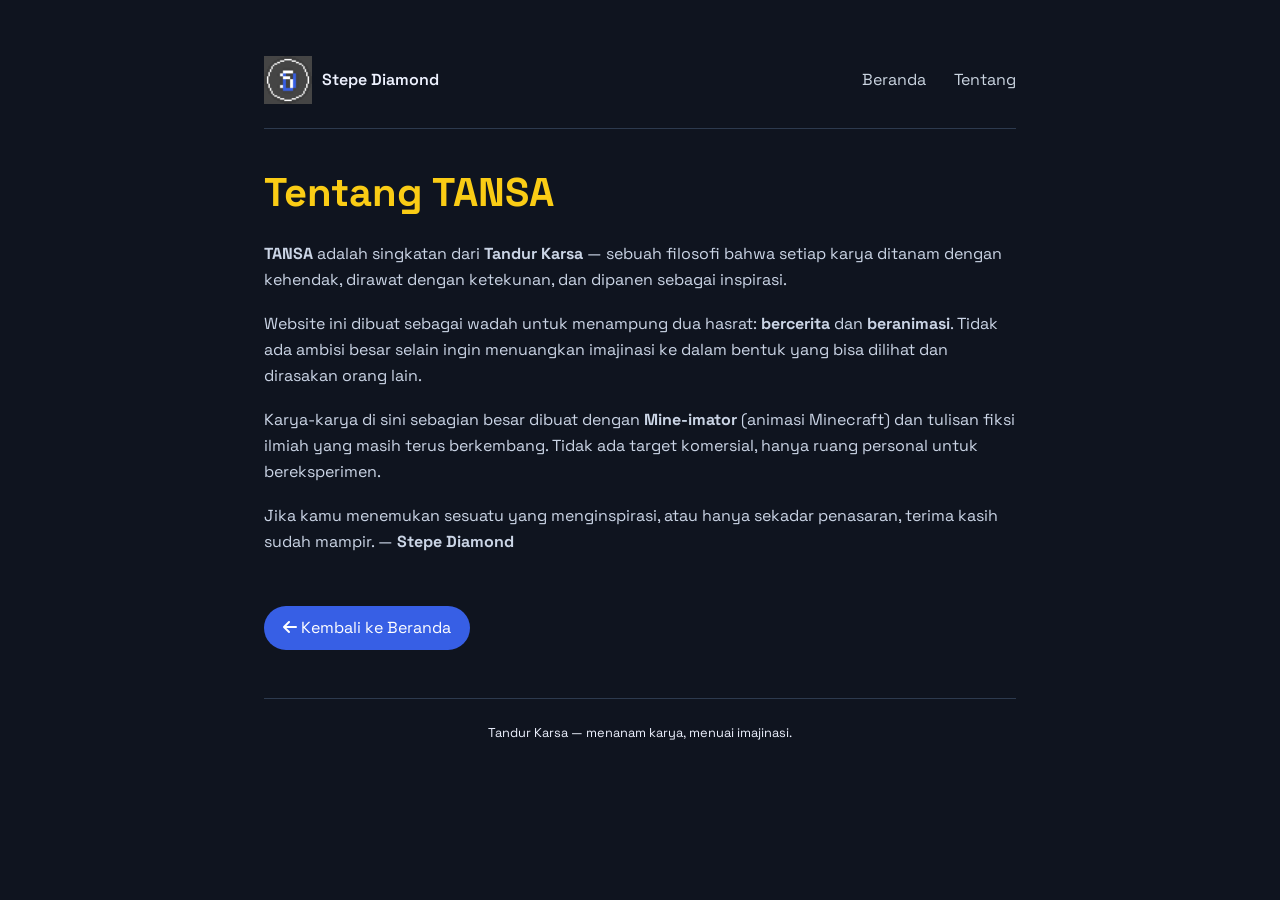
<file: tentang/index.html>
<!DOCTYPE html>
<html lang="id">
<head>
    <meta charset="UTF-8">
    <meta name="viewport" content="width=device-width, initial-scale=1.0">
    <title>Tentang TANSA · Tandur Karsa</title>
    <link rel="icon" type="image/x-icon" href="../assets/favicon-steped.ico">
    <link href="https://fonts.googleapis.com/css2?family=Space+Grotesk:wght@300;400;500;600;700;800&display=swap" rel="stylesheet">
    <link rel="stylesheet" href="https://cdnjs.cloudflare.com/ajax/libs/font-awesome/6.0.0-beta3/css/all.min.css">
    <link rel="stylesheet" href="../aset/css/counter.css"> <!-- Buat nanti styling -->
    <style>
        * {
            margin: 0;
            padding: 0;
            box-sizing: border-box;
        }
        body {
            font-family: 'Space Grotesk', sans-serif;
            background: #0f141f;
            color: #eef2ff;
            line-height: 1.6;
        }
        .container {
            max-width: 800px;
            margin: 0 auto;
            padding: 2rem 1.5rem;
        }
        nav {
            display: flex;
            justify-content: space-between;
            align-items: center;
            padding: 1.5rem 0;
            border-bottom: 1px solid #2d3a4e;
            margin-bottom: 2rem;
            flex-wrap: wrap;
        }
        .logo {
            display: flex;
            align-items: center;
            gap: 10px;
        }
        .logo-icon {
            width: 40px;
            height: 40px;
            background: #2c3e66;
            border-radius: 50%;
            display: flex;
            align-items: center;
            justify-content: center;
            font-weight: bold;
            color: white;
        }
        .logo-text {
            font-weight: 600;
        }
        .nav-links a {
            color: #cbd5e1;
            text-decoration: none;
            margin-left: 1.5rem;
        }
        .nav-links a:hover { color: #facc15; }
        .about-content h1 {
            font-size: 2.5rem;
            margin-bottom: 1rem;
            color: #facc15;
        }
        .about-content p {
            margin-bottom: 1.2rem;
            color: #cbd5e6;
        }
        .back-home {
            display: inline-block;
            margin-top: 2rem;
            background: #375FE5;
            color: white;
            padding: 0.6rem 1.2rem;
            border-radius: 40px;
            text-decoration: none;
            transition: 0.2s;
        }
        .back-home:hover {
            background: #facc15;
            color: #0f141f;
        }
        footer {
            text-align: center;
            margin-top: 3rem;
            padding-top: 1.5rem;
            border-top: 1px solid #2d3a4e;
            font-size: 0.8rem;
        }
    </style>
</head>
<body>
<div class="container">
    <nav>
        <div class="logo">
            <img src="../aset/stepediamond-logo.ico" alt="Logo Stepe Diamond" class="logo-.img">
            <div class="logo-text">Stepe Diamond</div>
        </div>
        <div class="nav-links">
            <a href="../utama/">Beranda</a>
            <a href="../tentang/">Tentang</a>
        </div>
    </nav>
    <div class="about-content">
        <h1>Tentang TANSA</h1>
        <p><strong>TANSA</strong> adalah singkatan dari <strong>Tandur Karsa</strong> — sebuah filosofi bahwa setiap karya ditanam dengan kehendak, dirawat dengan ketekunan, dan dipanen sebagai inspirasi.</p>
        <p>Website ini dibuat sebagai wadah untuk menampung dua hasrat: <strong>bercerita</strong> dan <strong>beranimasi</strong>. Tidak ada ambisi besar selain ingin menuangkan imajinasi ke dalam bentuk yang bisa dilihat dan dirasakan orang lain.</p>
        <p>Karya-karya di sini sebagian besar dibuat dengan <strong>Mine-imator</strong> (animasi Minecraft) dan tulisan fiksi ilmiah yang masih terus berkembang. Tidak ada target komersial, hanya ruang personal untuk bereksperimen.</p>
        <p>Jika kamu menemukan sesuatu yang menginspirasi, atau hanya sekadar penasaran, terima kasih sudah mampir. — <strong>Stepe Diamond</strong></p>
        <a href="../utama/" class="back-home"><i class="fas fa-arrow-left"></i> Kembali ke Beranda</a>
    </div>
    <footer>
        <p>Tandur Karsa — menanam karya, menuai imajinasi.</p>
    </footer>
</div>
<script src="../aset/js/counter.js"></script>
</body>
</html>
</file>
<file: aset/css/counter.css>
#visitor-counter, #gate-counter {
    font-weight: bold;
    color: #375FE5;
    background: rgba(255, 255, 255, 0.1);
    padding: 2px 8px;
    border-radius: 20px;
    border: 1px solid #3B3B3B;
    margin-left: 5px;
}
</file>
